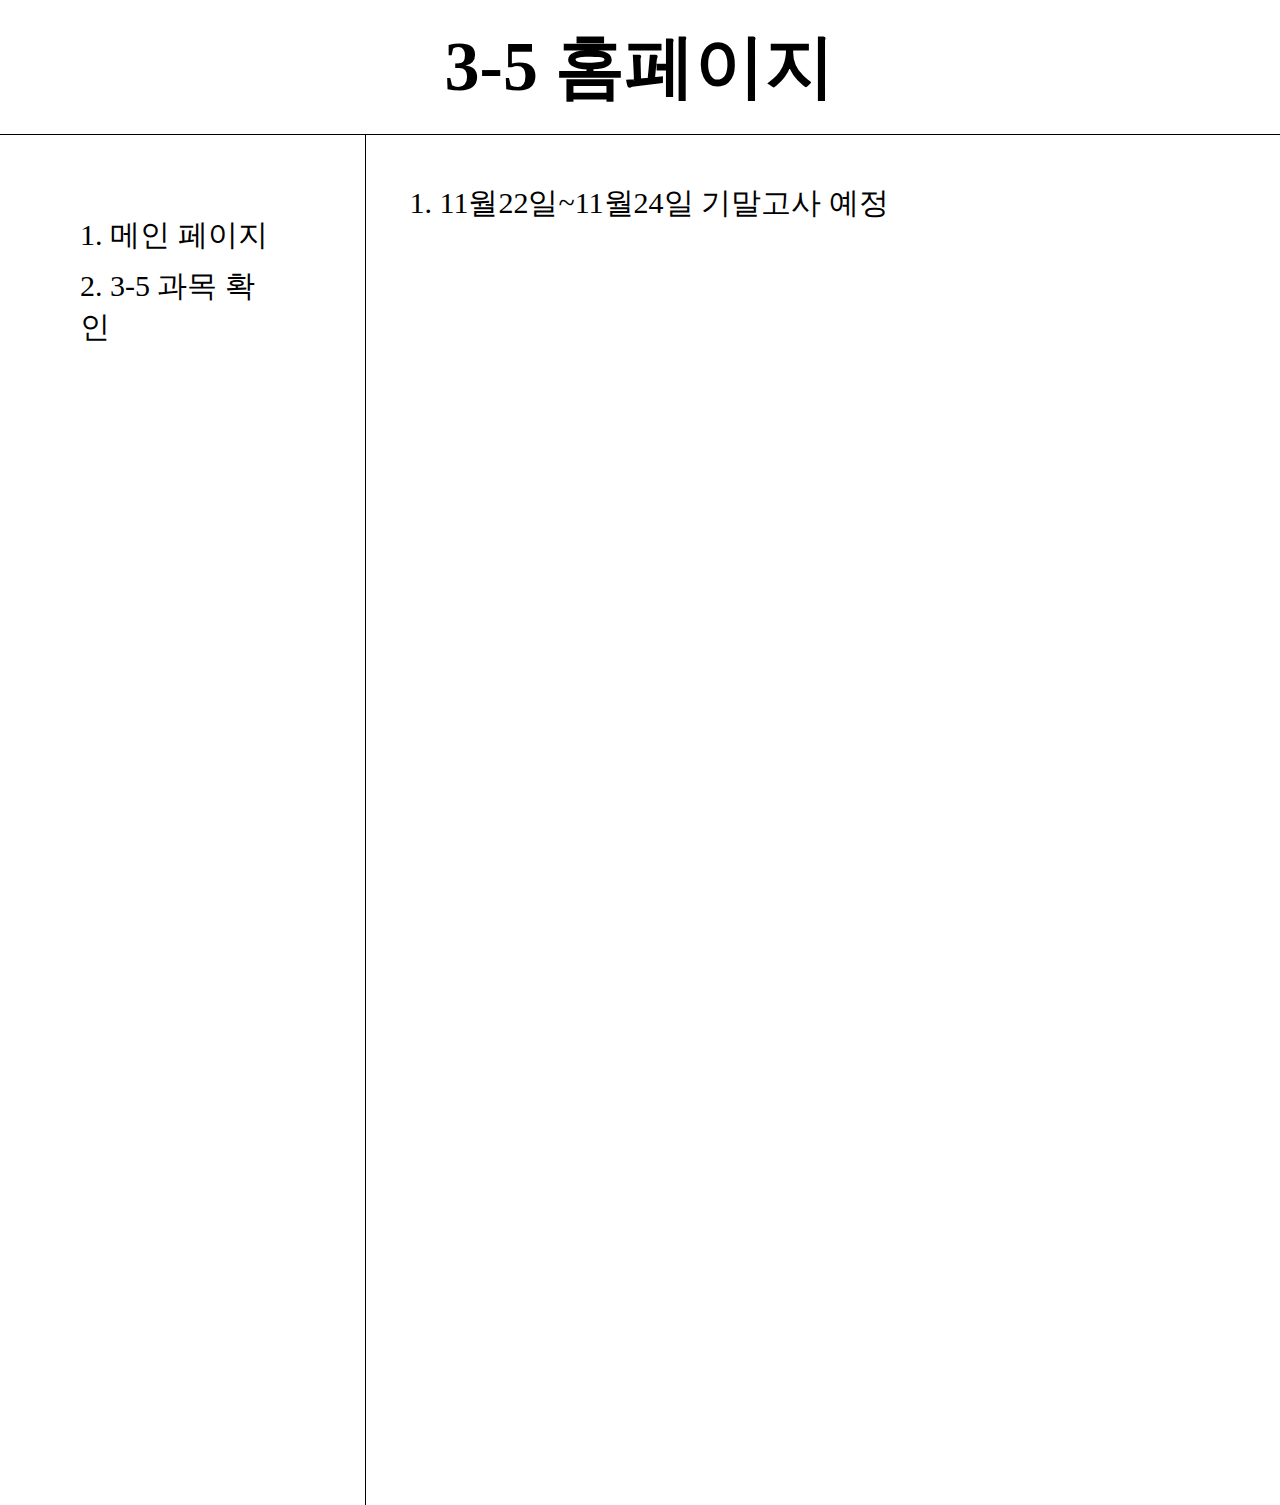
<file: index.html>
<html>
    <head>
        <meta charset="utf-8">
        <title>main page</title>
        <link rel="stylesheet" href="style.css">
    </head>
    <body>
        <h1>
            3-5 홈페이지
        </h1>
        <div id="grid">
            <ul id="grid1">
                <li>
                    <a href="index.html" id="grid3">1. 메인 페이지</a>
                </li>
                <li>
                    <a href="subject.html" id="grid3">2. 3-5 과목 확인</a>
                </li>
            </ul>
            <div id="grid2">
                <div id="grid3">
                    <p>
                        1. 11월22일~11월24일 기말고사 예정
                    </p>
                </div>
            </div>
        </div>
    </body>
</html>
</file>
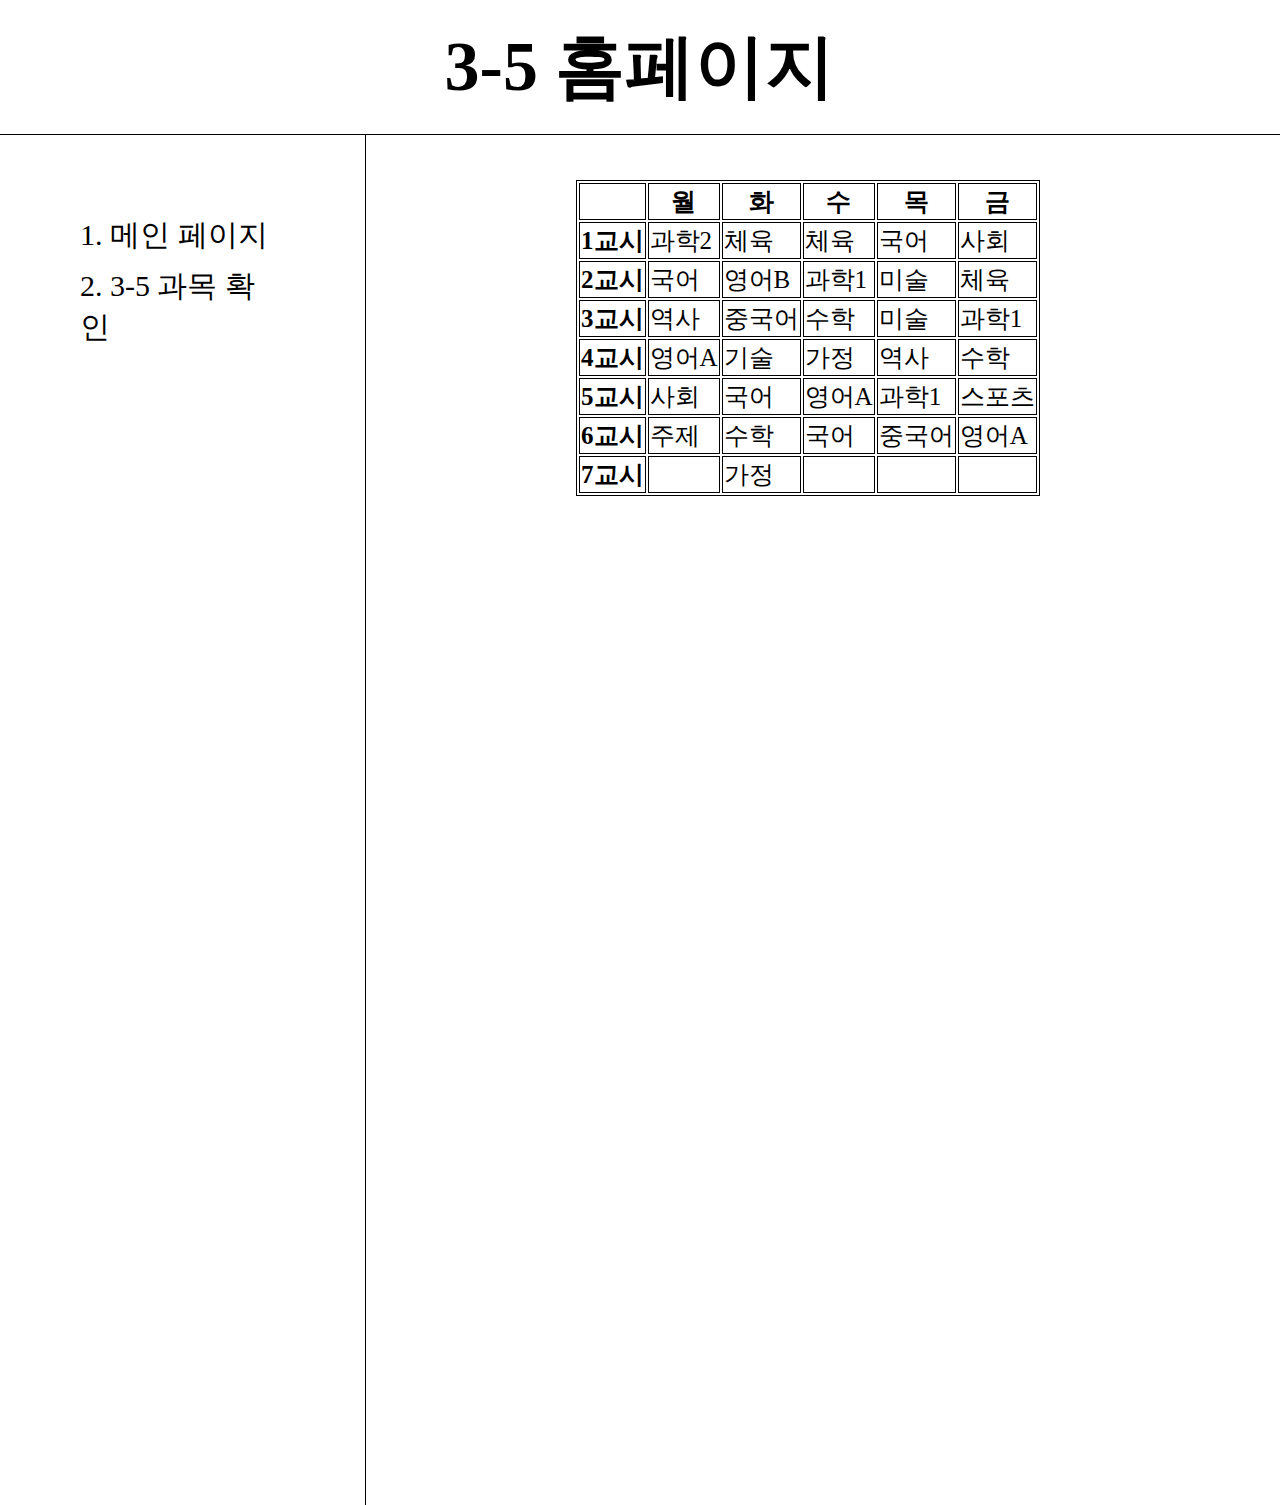
<file: subject.html>
<html>
    <head>
        <meta charset="utf-8">
        <title>subject</title>
        <link rel="stylesheet" href="style.css">
    </head>
    <body>
        <h1>
            3-5 홈페이지
        </h1>
        <div id="grid">
            <ul id="grid1">
                <li>
                    <a href="index.html" id="grid3">1. 메인 페이지</a>
                </li>
                <li>
                    <a href="subject.html" id="grid3">2. 3-5 과목 확인</a>
                </li>
            </ul>
            <div id="grid2">
                <div id="grid2">
                    <table>
                        <tr>
                            <th></th>
                            <th>
                                월
                            </th>
                            <th>
                                화
                            </th>
                            <th>
                                수
                            </th>
                            <th>
                                목
                            </th>
                            <th>
                                금
                            </th>
                        </tr>
                        <tr>
                            <th>1교시</th>
                            <td>과학2</td>
                            <td>체육</td>
                            <td>체육</td>
                            <td>국어</td>
                            <td>사회</td>
                        </tr>
                        <tr>
                            <th>2교시</th>
                            <td>국어</td>
                            <td>영어B</td>
                            <td>과학1</td>
                            <td>미술</td>
                            <td>체육</td>
                        </tr>
                        <tr>
                            <th>3교시</th>
                            <td>역사</td>
                            <td>중국어</td>
                            <td>수학</td>
                            <td>미술</td>
                            <td>과학1</td>
                        </tr>
                        <tr>
                            <th>4교시</th>
                            <td>영어A</td>
                            <td>기술</td>
                            <td>가정</td>
                            <td>역사</td>
                            <td>수학</td>
                        </tr>
                        <tr>
                            <th>5교시</th>
                            <td>사회</td>
                            <td>국어</td>
                            <td>영어A</td>
                            <td>과학1</td>
                            <td>스포츠</td>
                        </tr>
                        <tr>
                            <th>6교시</th>
                            <td>주제</td>
                            <td>수학</td>
                            <td>국어</td>
                            <td>중국어</td>
                            <td>영어A</td>
                        </tr>
                        <tr>
                            <th>7교시</th>
                            <td></td>
                            <td>가정</td>
                            <td></td>
                            <td></td>
                            <td></td>
                        </tr>
                        
                    </table>
            </div>
        </div>
    </body>
</html>
</file>
<file: style.css>
table {
    position: absolute;
    left: 45%;
    border: 1px solid black;
    margin: 0px;
    font-size: 25px;
    top: 20%;
}
th {
    border: 1px black solid;
    margin: 0px;
}
td {
    border: 1px black solid;
    margin: 0px;
}
#grid1 {
    border-right: 1px solid black;
    height: 1230px;
    padding:  70px;
    margin: 0px;
}
li {
    list-style: none;
    margin: 10px;
}
#grid3 {
    text-decoration: none;
    color: black;
    font-size: 30px;
}
#grid {
    display: grid;
    grid-template-columns: 1fr 2.5fr;
}
body {
    margin: 0px;
}
h1 {
    border-bottom: 1px black solid;
    margin: 0px;
    padding: 20px;
    text-align: center;
    font-size: 70px;
}
p {
    position: absolute;
    left: 32%;
    top: 17%;
}
</file>
